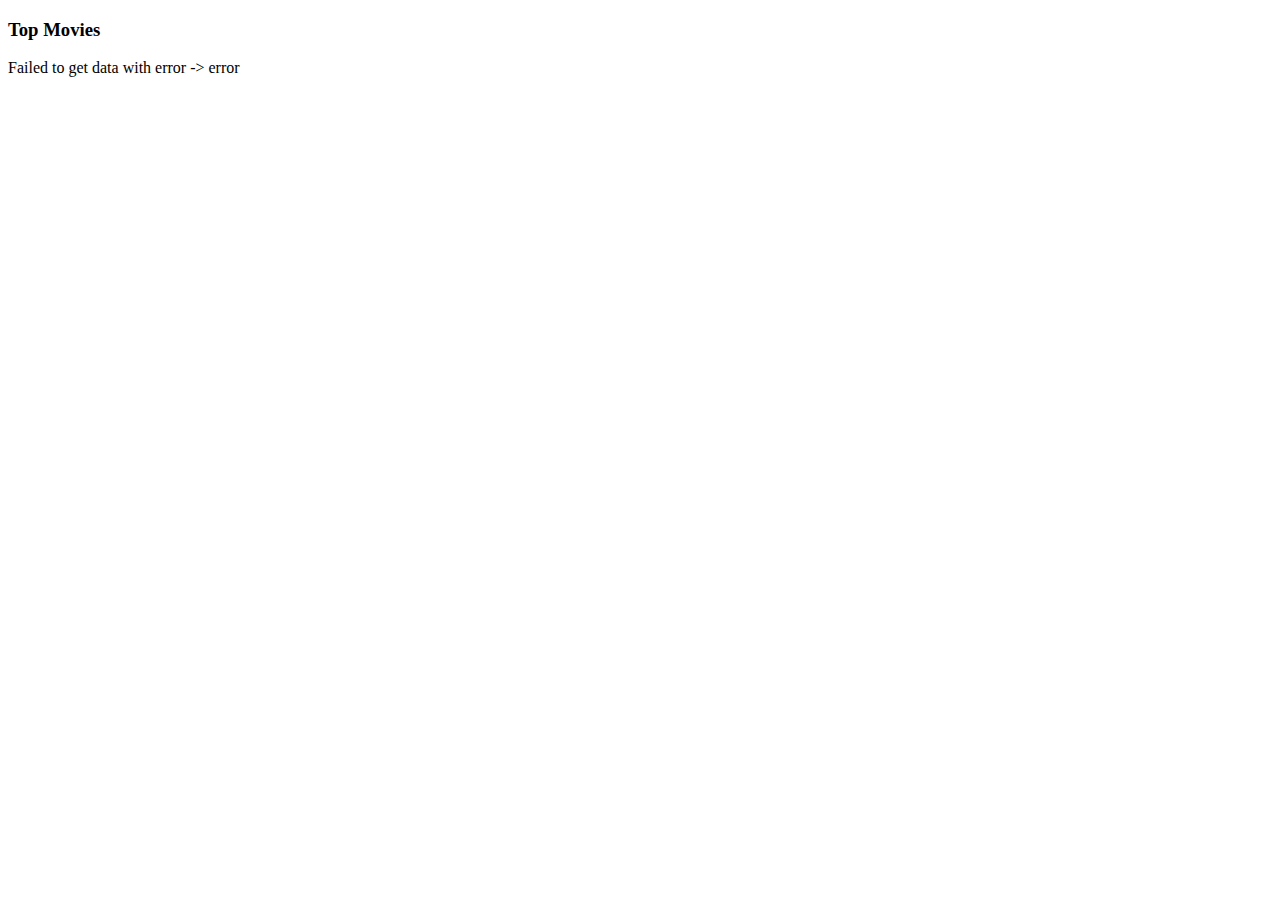
<file: index.html>
<!DOCTYPE html>

<head>

  <title>Pip Movies</title>
  <script src="jquery-2.1.4.js"></script>
  <script src="movie.js"></script>
  <script src="moviebrowser.js"></script>
  <link rel="stylesheet" type="text/css" href="movies.css">
  <script>
    var API_KEY = "";
    var URL_BASE = "http://api.themoviedb.org/3/movie/";
    var IMG_URL_BASE = "http://image.tmdb.org/t/p/w185//";

    $(document).ready(function () {
      var movieBrowser = new MovieBrowser(API_KEY, URL_BASE, IMG_URL_BASE);
      movieBrowser.display();
    });
  </script>
</head>

<body>
  <h3>Top Movies</h3>
</body>
</file>
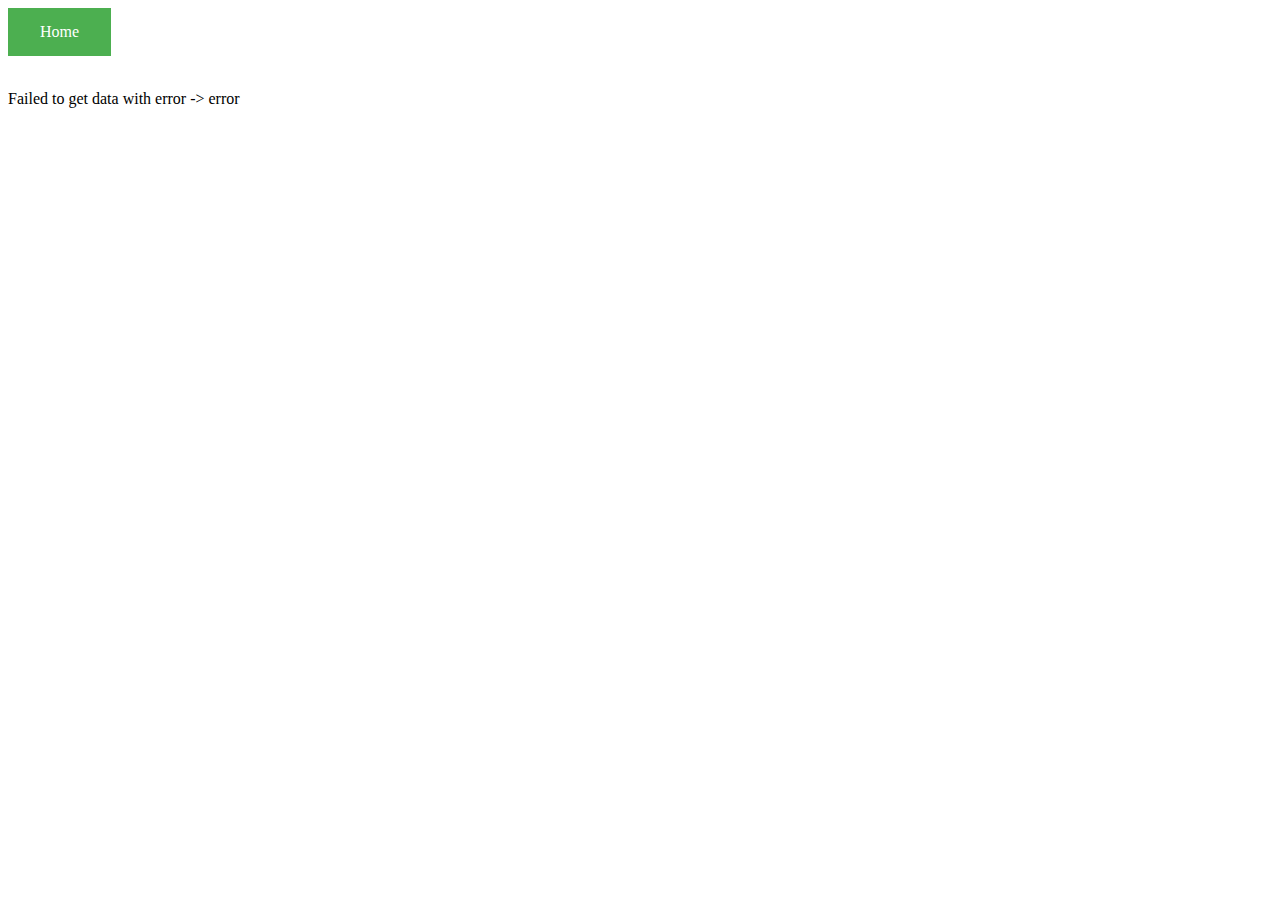
<file: moviedetails.html>
<!DOCTYPE html>

<head>

  <title>Movie Details</title>
  <script src="jquery-2.1.4.js"></script>
  <script src="movie.js"></script>
  <script src="moviebrowser.js"></script>
  <link rel="stylesheet" type="text/css" href="movies.css">

  <script>
    var API_KEY = "";
    var URL_BASE = "http://api.themoviedb.org/3/movie/";
    var IMG_URL_BASE = "http://image.tmdb.org/t/p/w185//";

    $(document).ready(function () {
        movieId = decodeURIComponent(window.location.search).substring(9);
        loadDetails(movieId);
    });

    function loadDetails(movieId){
        var movie = new Movie(movieId);
        movie.setSource(API_KEY, URL_BASE, IMG_URL_BASE);
        movie = movie.display("body", "movieTitle", "overview");
        
    }


  </script>
</head>

<body>
    <a id="movieTitle" href="#" class="button">Home</a><br><br>
    <p id="overview"></p>
</body>
</file>
<file: movies.css>
#main {
    margin: 0 auto; 
}

.movieThumbnail {
    display: inline-block;
    width: 100px;
    height: 150px;
    background-repeat: no-repeat;
    background-size: 100% 100%;
    vertical-align: top;
}

.button {
    background-color: #4CAF50; /* Green */
    border: none;
    color: white;
    padding: 15px 32px;
    text-align: center;
    text-decoration: none;
    display: inline-block;
    font-size: 16px;
}
</file>
